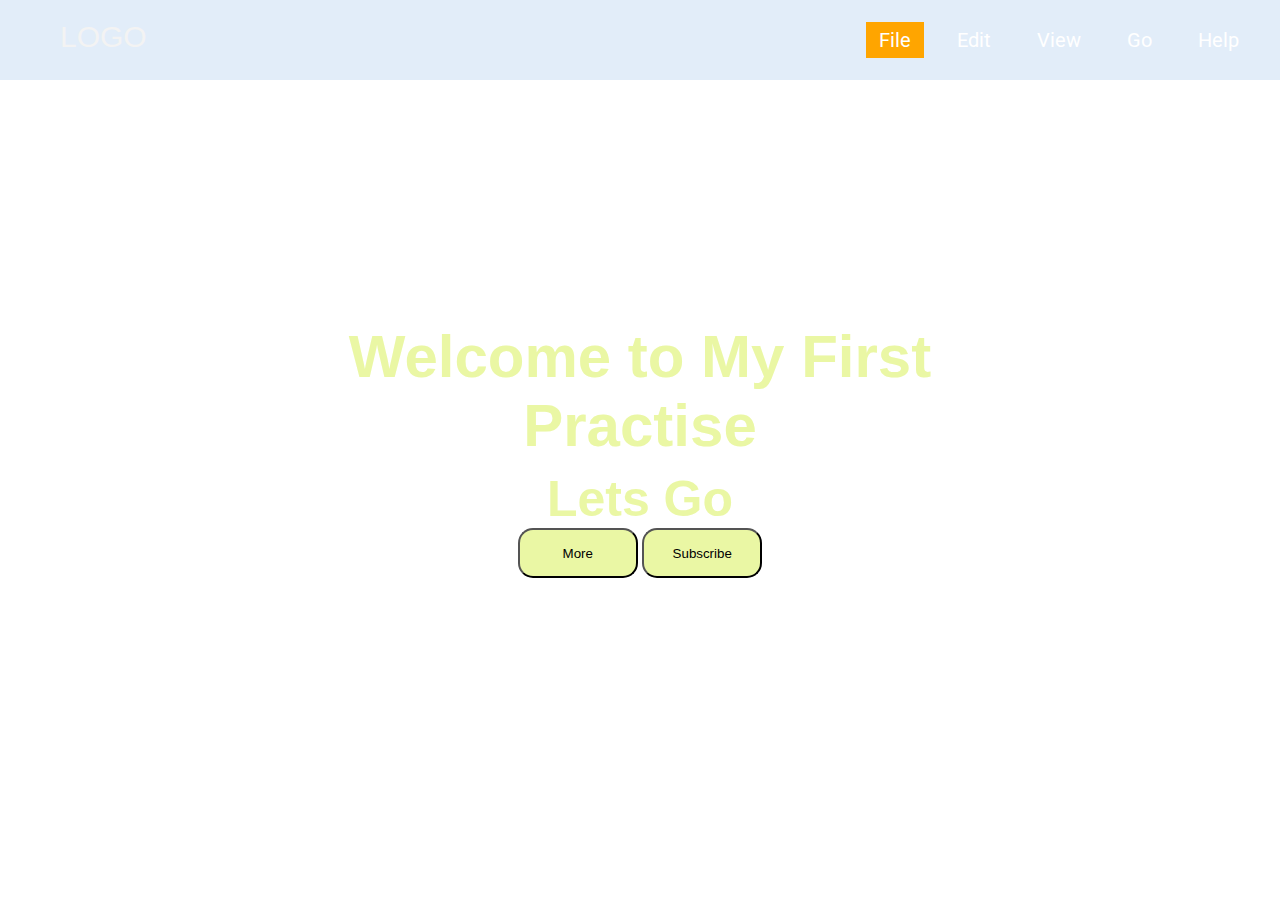
<file: index.html>
<!DOCTYPE html>
<html lang="en">
<head>
    <meta charset="UTF-8">
    <meta http-equiv="X-UA-Compatible" content="IE=edge">
    <meta name="viewport" content="width=device-width, initial-scale=1.0">
    <title>Document</title>
    <link rel="stylesheet" href="style.css">

</head>
<body>
    <div class="container">
        <div class="navbar">
            <div class="logo"><a href="#">LOGO</a></div>
            <ul>
                <li><a href="#" class="active">File</a></li>
                <li><a href="#">Edit</a></li>
                <li><a href="#">View</a></li>
                <li><a href="#">Go</a></li>
                <li><a href="#">Help</a></li>
            </ul>
        </div>
        <div class="center">
            <h1>Welcome to My First Practise</h1>
            <h2>Lets Go</h2>
            <div class="button"><button>More</button> <button>Subscribe</button></div>
        </div>
    </div>

</body>
</html>
</file>
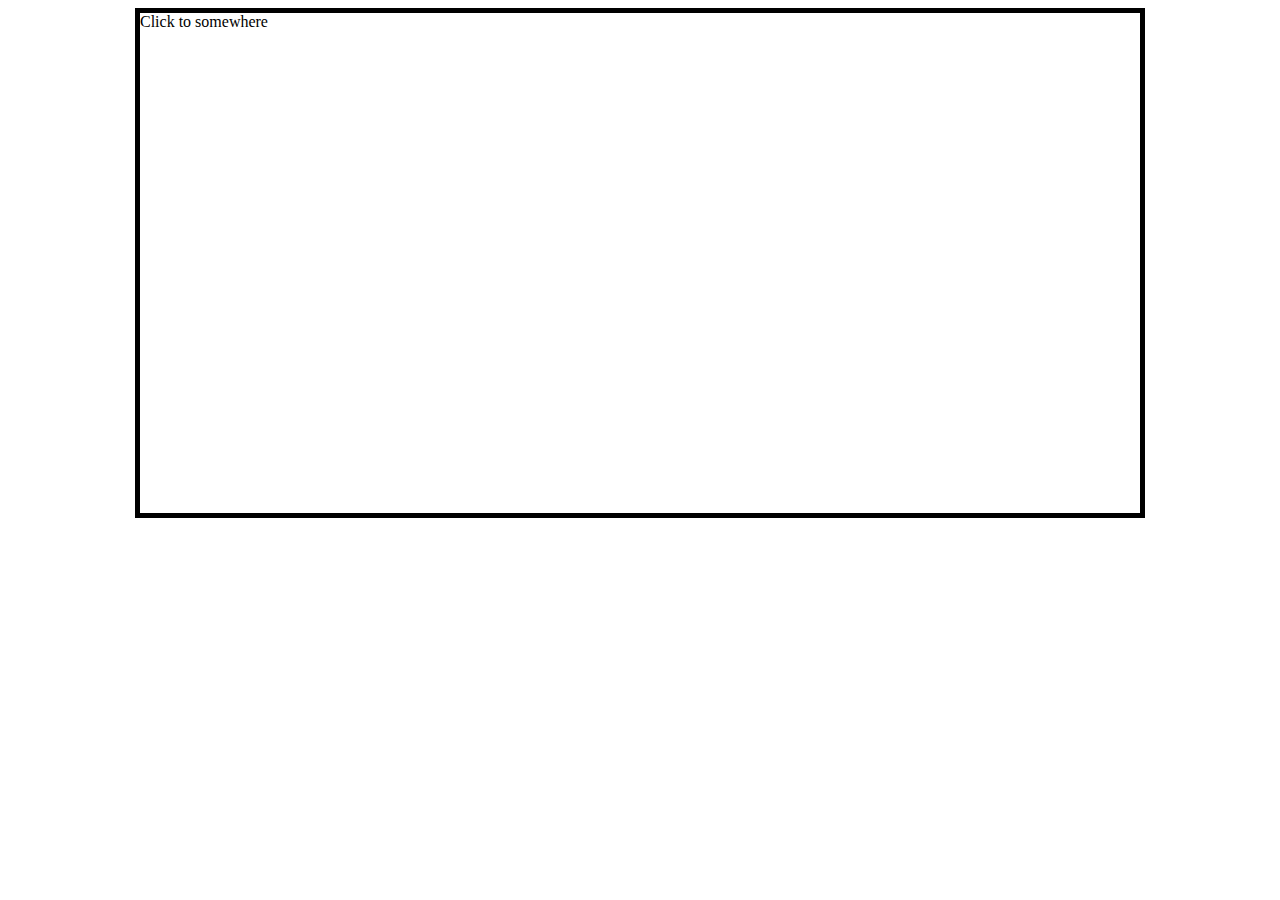
<file: for fun/fun.html>
<!DOCTYPE html>
<html lang="en">
<head>
    <meta charset="UTF-8">
    <meta http-equiv="X-UA-Compatible" content="IE=edge">
    <meta name="viewport" content="width=device-width, initial-scale=1.0">
    <title>Document</title>
    <style>
        div{
           height: 500px;
           width: 1000px;
           border: solid black 5px;
           margin:0 auto;
         }
       
     </style>
</head>
<body>
    <div onmousedown="WhichButton(event)">Click to somewhere</div>
    <script src="fun.js"></script>
</body>
</html>
</file>
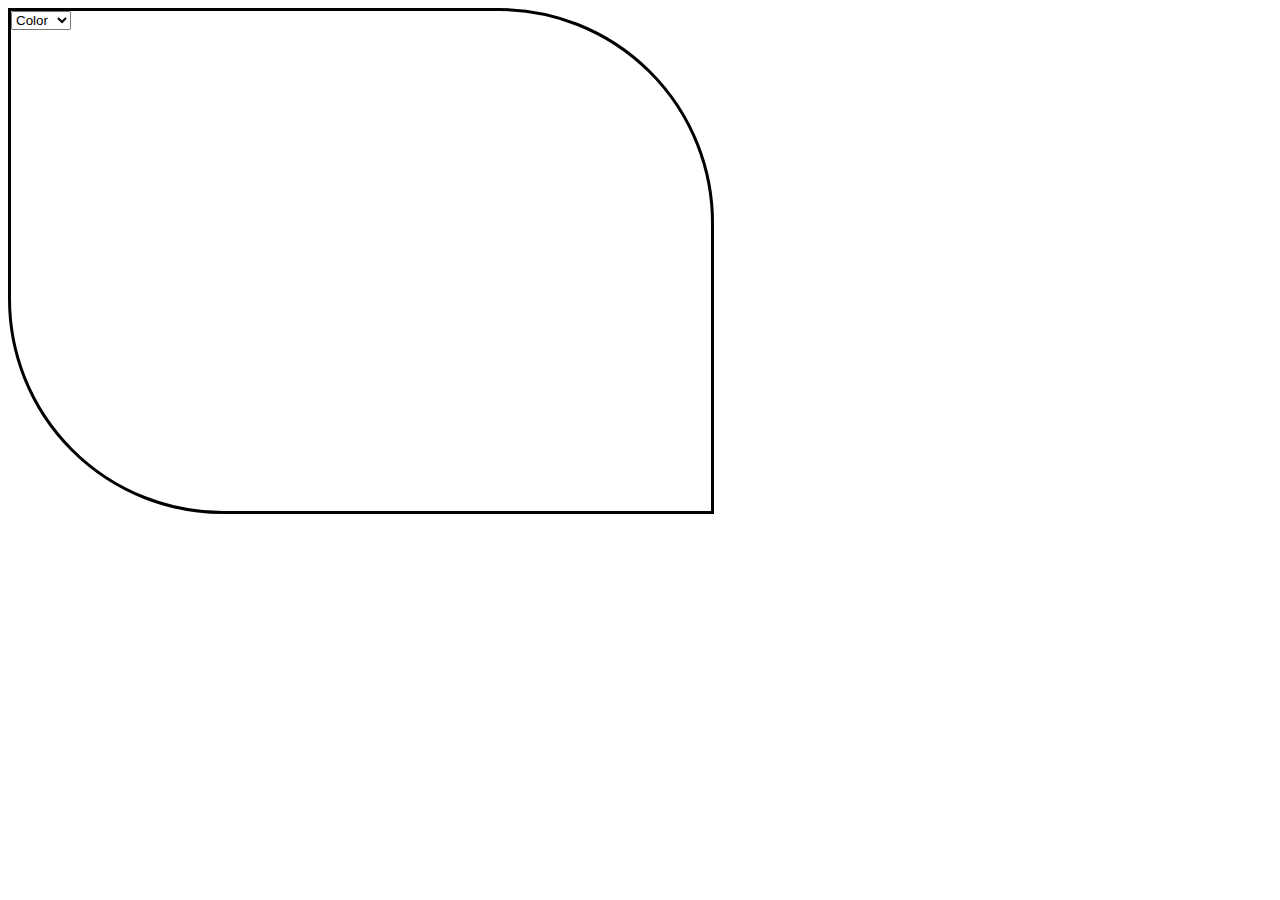
<file: for fun2/practise.html>
<!DOCTYPE html>
<html lang="en">
<head>
  <meta charset="UTF-8">
  <meta http-equiv="X-UA-Compatible" content="IE=edge">
  <meta name="viewport" content="width=device-width, initial-scale=1.0">
  <title>Document</title>
  <link rel="stylesheet" href="practise.css">
</head>
<body>
 
  <div id="container">
    <select id="renksec" onchange="renkayarla()">
      <option value="color">Color</option>
      <option value="red">Red</option>
      <option value="black">Black</option>
      <option value="blue">Blue</option>
      <option value="green">Green</option>
    </select>
  </div>

  <script src="practise.js"></script>
</body>
</html>
</file>
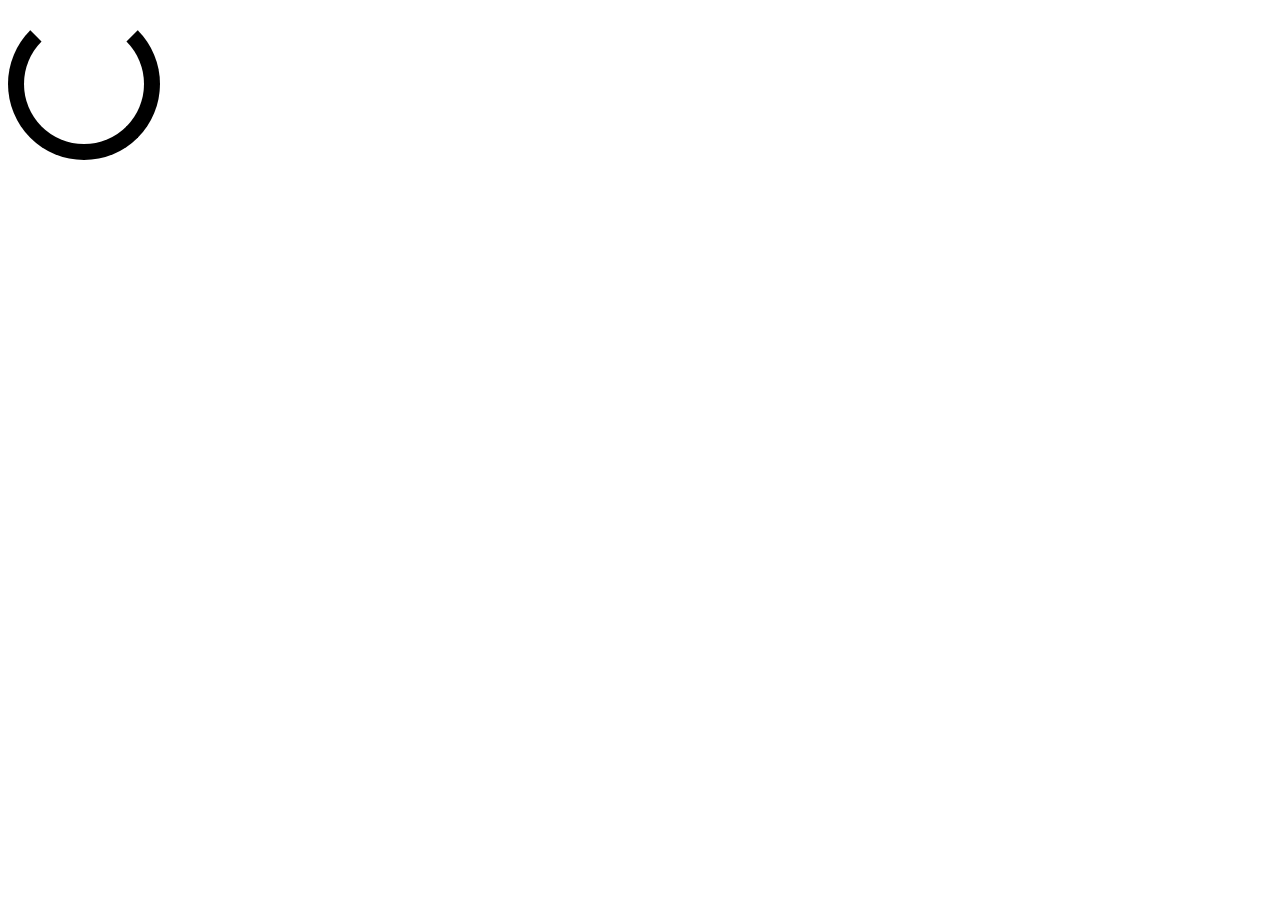
<file: for fun4/practise.html>
<!DOCTYPE html>
<html lang="en">
<head>
  <meta charset="UTF-8">
  <meta http-equiv="X-UA-Compatible" content="IE=edge">
  <meta name="viewport" content="width=device-width, initial-scale=1.0">
  <title>Document</title>
  <link rel="stylesheet" href="practise.css">
</head>
<body>
<div class="load"></div>

  <!-- <script src="practise.js"></script> -->
</body>
</html>
</file>
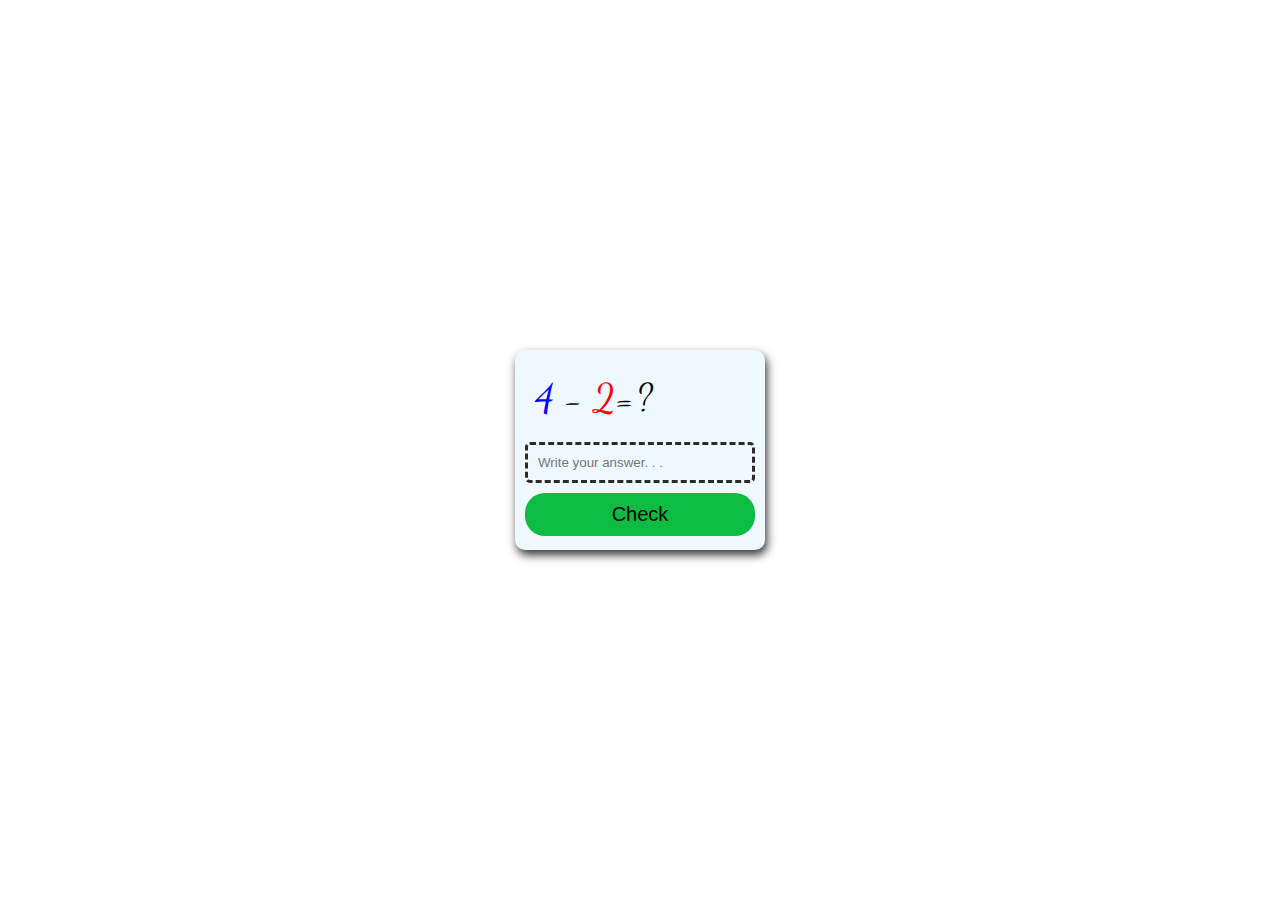
<file: for fun6/math.html>
<!DOCTYPE html>
<html lang="en">
<head>
    <meta charset="UTF-8">
    <meta http-equiv="X-UA-Compatible" content="IE=edge">
    <meta name="viewport" content="width=device-width, initial-scale=1.0">
    <title>Document</title>
    <link rel="stylesheet" href="math.css">
</head>
<body>
    <div class="math-games">
        <span class="items">
          <span class="blue">4</span> - <span class="red">2</span>=?
        </span>
        <input type="text" id="input-el" class="items" placeholder="Write your answer. . .">
        <button class="items" id="check-btn">Check</button>
      </div>
    <div id="myModal" class="modal-container">
        <span class="close">&times;</span>
        <p class="theAnswer">The Answer</p>
    </div>
    
    

    <script src="math.js"></script>
</body>
</html>
</file>
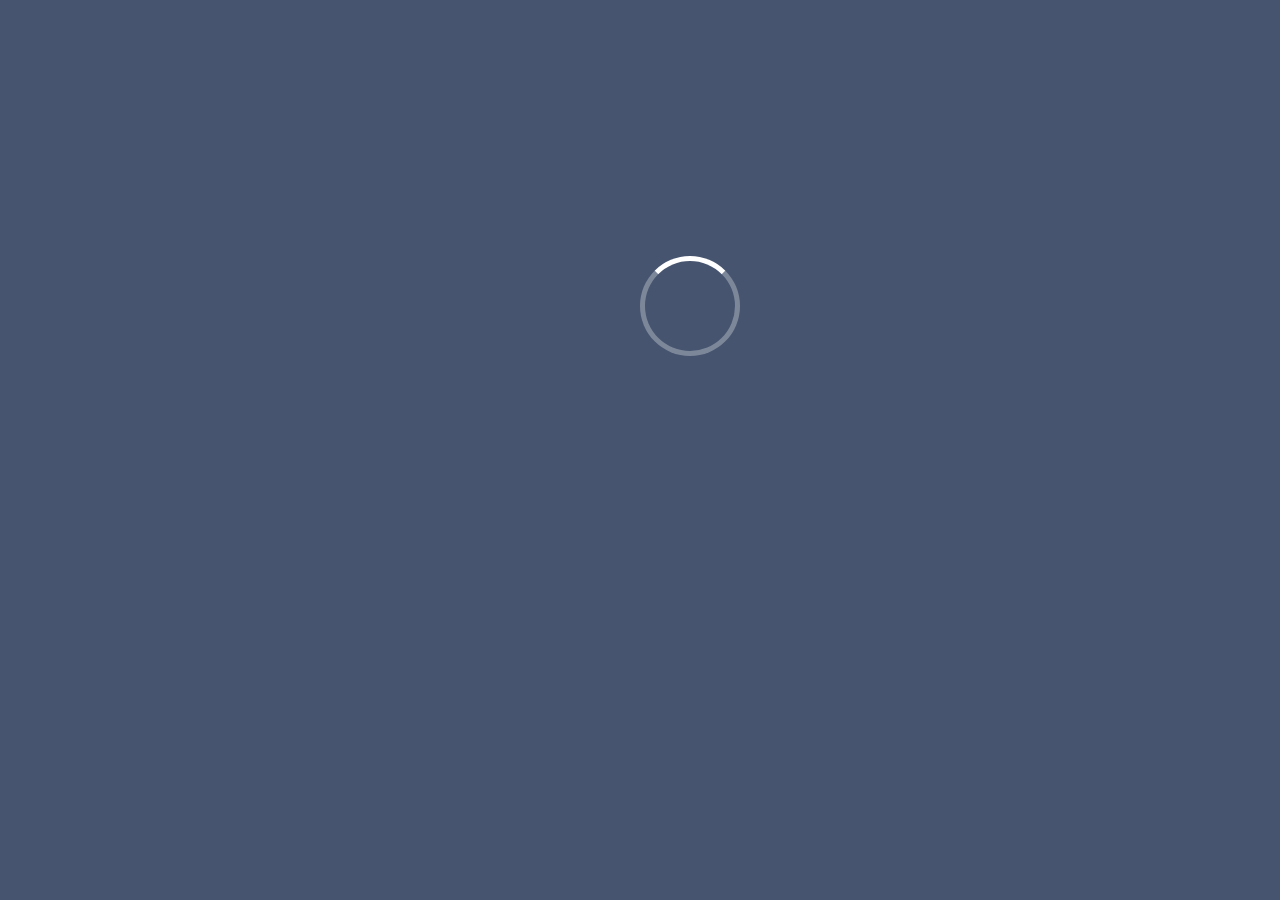
<file: for fun7/spin.html>
<!DOCTYPE html>
<html lang="en">
<head>
    <meta charset="UTF-8">
    <meta http-equiv="X-UA-Compatible" content="IE=edge">
    <meta name="viewport" content="width=device-width, initial-scale=1.0">
    <title>Document</title>
    <link rel="stylesheet" href="spin.css">
</head>
<body>
    <div class="spin"></div>
</body>
</html>
</file>
<file: style.css>
@import url('https://fonts.googleapis.com/css2?family=Roboto:ital,wght@1,300&display=swap');
*{
margin: 0;
padding: 0;
}
.container{
background-image: url(https://images.pexels.com/photos/669996/pexels-photo-669996.jpeg?cs=srgb&dl=pexels-bich-tran-669996.jpg&fm=jpg);
height: 100vh;
background-size: 100% 100%;

}
.container .navbar{
width: 100%;
height: 80px;
background-color: rgba(127, 175, 230, 0.226);
}
.navbar ul{
float:right;
color: white;
/* padding-right: 30px; */
margin-right: 20px;
}
.navbar .logo{
display: inline-block;
margin-left: 60px;
margin-top: 20px;
}
.navbar .logo a{
text-decoration: none;
font-size: 30px;
font-family: sans-serif;
color:#f3f3f3;
}
.navbar ul li{
list-style: none;
display: inline-block;
margin: 0 8px;
line-height: 80px;
}
.navbar ul li a{
color: white;
text-decoration: none;
font-size: 20px;
padding: 6px 13px;
font-family: Roboto;
transition: .5s;

}
.navbar ul li a.active,.navbar ul li a:hover{
background-color: orange;
}
.container .center{
position: absolute;
top: 50%;
left: 50%;
transform:translate(-50%,-50%) ;
color: #eaf7a4;
font-family: sans-serif;
user-select: none;
text-align: center;
}
h1{
font-size: 60px;
}
h2{
font-size: 50px;
margin-top: 10px;
}
button{
height: 50px;
width: 120px;
color: black;
background-color:#eaf7a4;;
border: 1px soid rgb(221, 57, 7);
cursor: pointer;
outline: none;
border-radius: 15px;
transition: .5s;
}
button:hover{
background-color: antiquewhite;
}
</file>
<file: for fun2/practise.css>
div{
    height: 500px;
    width: 700px;
    border: solid black;
    border-radius: 0 215px 0 215px;
}
</file>
<file: for fun4/practise.css>
@keyframes rotate{
    0% {
        -webkit-transform: rotate3d(0, 0, 1, 0deg);
        transform: rotate3d(0, 0, 1, 0deg);
      }
      25% {
        -webkit-transform: rotate3d(0, 0, 1, 90deg);
        transform: rotate3d(0, 0, 1, 90deg);
      }
      50% {
        -webkit-transform: rotate3d(0, 0, 1, 180deg);
        transform: rotate3d(0, 0, 1, 180deg);
      }
      75% {
        -webkit-transform: rotate3d(0, 0, 1, 270deg);
        transform: rotate3d(0, 0, 1, 270deg);
      }
      100% {
        -webkit-transform: rotate3d(0, 0, 1, 360deg);
        transform: rotate3d(0, 0, 1, 360deg);
      }
    }
.load {
    border: 16px solid black;
    border-radius: 50%;
    border-top: 16px solid white;
    width: 120px;
    height: 120px;
    animation: rotate 2s linear infinite;
    }
</file>
<file: for fun6/math.css>
@import url('https://fonts.googleapis.com/css2?family=Dancing+Script&display=swap'); 
@import url('https://fonts.googleapis.com/css2?family=Lora&display=swap'); 
*{
    margin: 0;
    padding: 0;
    box-sizing: border-box;
    
}
body{
    
    width: 100vh;
    height: 100vh;
    align-items: center;
    justify-content: center;
    display: flex;
    font-family: 'Dancing Script', cursive;

}
.math-games{
    background-color: aliceblue;
    padding: 10px;
    border-radius: 10px;
    box-shadow: 2px 5px 10px rgb(53, 53, 53);
    width: 250px;
    height: 200px;
    display: flex;
    flex-direction: column;
    justify-content: center;
    align-items: center;
    position: absolute;
    top: 50%;
    left: 50%;
    transform: translate(-50%, -50%);
}
input{
    border: dashed rgb(43, 43, 43);
    outline: none;
    border-radius: 5px;
    background: none;
}
.blue{
    color: blue;
}
.red{
    color: red;
}
.math-games span{
    font-size: 40px;
    
}
button{
    border: none;
    background: rgb(13 189 65);
    font-size: 20px;
    border-radius: 20px;
}
button:hover{
    cursor: pointer;
}
.items{
    width: 100%;
    padding: 10px;
    margin: 5px 0;
}
.modal-container{
    position: absolute;
    right: 50px;
    bottom: 40px;
    font-family: 'Lora', serif;
    width: 250px;
    height: 100px;
    border: 1px solid black;
    border-radius: 60px 60px 0 60px;
    background: red;
    color: aliceblue;
    font-weight: bold;
    align-items: center;
    box-shadow: 2px 2px 2px gray;
    display: none;
}
.close{
    position: absolute;
    top: 0;
    right: 200px;
    font-size: 35px;
    color: white;
}
.close:hover{
    cursor: pointer;
}
.theAnswer{
    position: absolute;
    top: 35px;
    right: 90px;
}
.modal-container p{
    right: 50px;
}
</file>
<file: for fun7/spin.css>
*{
    margin: 0;
    padding: 0;
}
body{
    background-color: rgba(3, 22, 58, 0.733);

}
.spin{
    margin-top: 20%;
    margin-left: 50%;
    display: inline-block;
    border: solid 5px rgba(255, 255, 255, 0.3);
    border-top-color: white;
    border-radius: 50%;
    width: 90px;
    height: 90px;
    animation: spin 1s ease-in-out infinite;
}
@keyframes spin {
   to{
    transform: rotate(360deg);
   }
}
</file>
